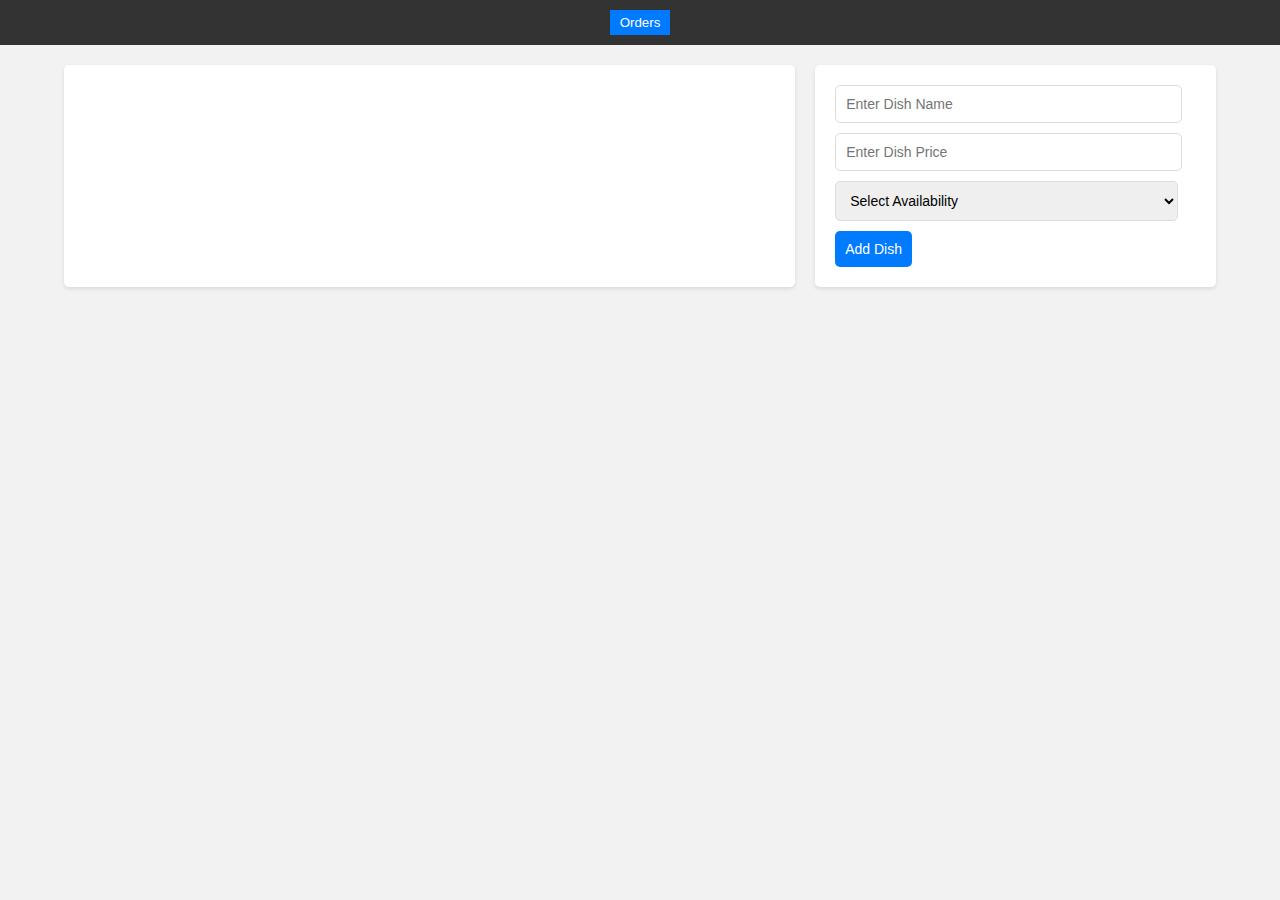
<file: frontend/index.html>
<!DOCTYPE html>
<html lang="en">
<head>
    <meta charset="UTF-8">
    <meta name="viewport" content="width=device-width, initial-scale=1.0">
    <title>Menu Page</title>
    <link rel="stylesheet" href="./styles/menu.css">

</head>
<body>
    <nav>
        <a href="./order.html"><button>Orders</button></a>
    </nav>
    <div id="container">
        <div id="box-left">
            <!-- add menu in table view -->
        </div>
        <div id="box-right">
                <form>
                    <input type="text" id="dish-name" placeholder="Enter Dish Name" required>
                    <input type="number" id="dish-price" placeholder="Enter Dish Price" required>
                    <select id="dish-availability" required>
                        <option value="">Select Availability</option>
                        <option value="yes">YES</option>
                        <option value="no">NO</option>
                    </select>
                    <input type="submit" value="Add Dish">
                </form>
            </div>
    </div>
</body>
</html>
<script src="./scripts/menu.js"></script>
</file>
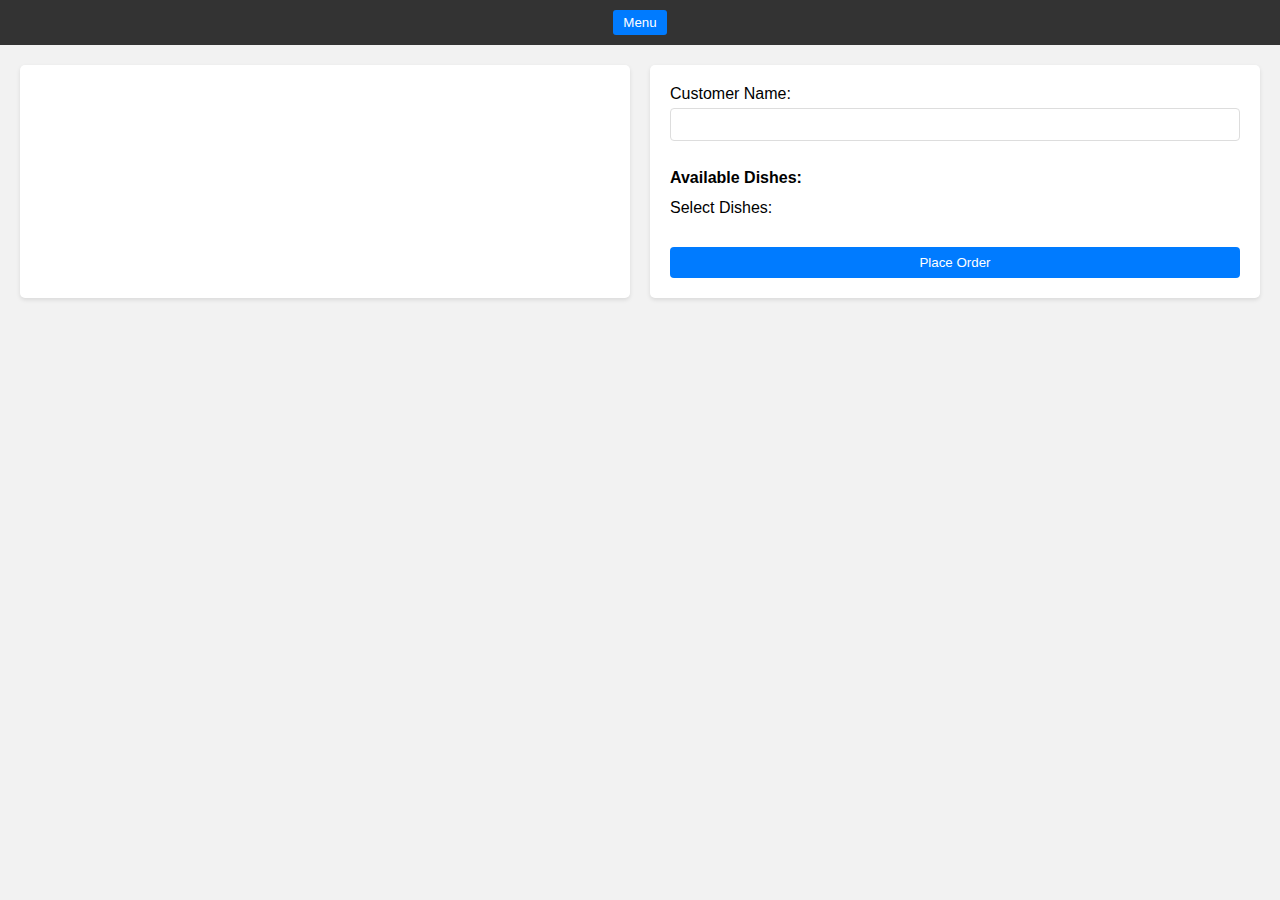
<file: frontend/order.html>
<!DOCTYPE html>
<html lang="en">
<head>
    <meta charset="UTF-8">
    <meta name="viewport" content="width=device-width, initial-scale=1.0">
    <title>Order Page</title>
    <link rel="stylesheet" href="./styles/order.css">
</head>
<body>
    <nav>
        <a href="./index.html"><button>Menu</button></a>
    </nav>
    <div id="container">
        <div id="order-box">
            <!-- Display orders in table view -->
            
        </div>
        <div id="makeorder-box">
            <!-- Make new order form -->
            <form id="orderForm">
                <label for="customer-name">Customer Name:</label>
                <input type="text" id="customer-name" required>
                <br>
                
                <div id="dish-selections">
                    <h4>Available Dishes:</h4>
                    <h6>.</h6>
                    <p>Select Dishes:</p>
                    <h6>.</h6>
                    <!-- Options for dishes will be dynamically added here -->
                </div>
            
                <br>
                <input type="submit" value="Place Order">
            </form>
        </div>
    </div>
</body>
</html>
<script src="./scripts/order.js"></script>
</file>
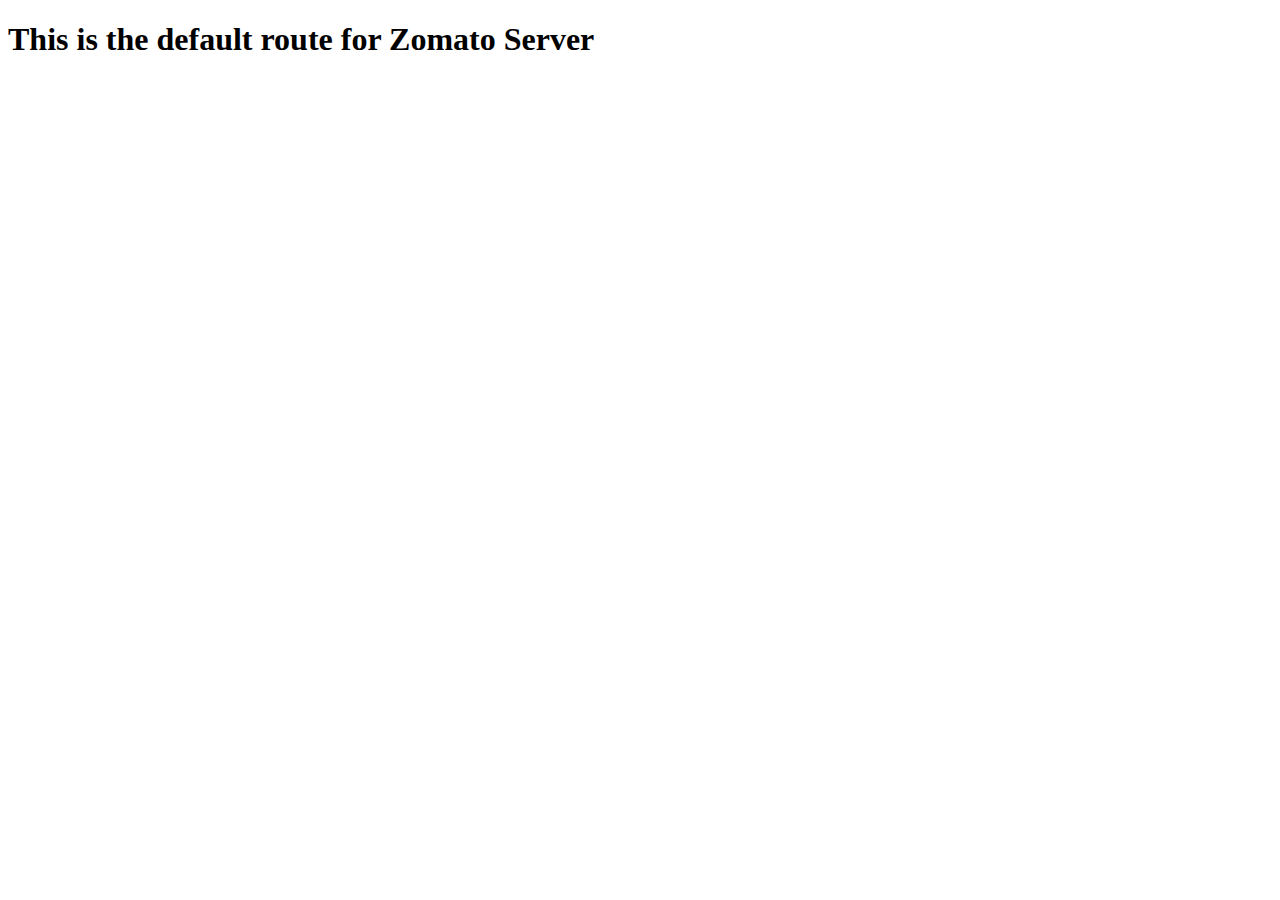
<file: zomatoServer/menuApp/templates/home.html>
<!DOCTYPE html>
<html lang="en">
<head>
    <meta charset="UTF-8">
    <meta name="viewport" content="width=device-width, initial-scale=1.0">
    <title>Server Homepage</title>
</head>
<body>
    <h1>This is the default route for Zomato Server</h1>
</body>
</html>
</file>
<file: frontend/styles/menu.css>
/* Reset default margin and padding */
body, div, p, h1, h2, h3, h4, h5, h6 {
    margin: 0;
    padding: 0;
}

/* Set a background color for the body */
body {
    background-color: #f2f2f2;
    font-family: Arial, sans-serif;
}

/* Style the navigation bar */
nav {
    background-color: #333;
    padding: 10px;
    text-align: center;
}

nav button {
    color: white;
    background-color: #007BFF;
    border: none;
    padding: 5px 10px;
    cursor: pointer;
}

/* Style the container div */
#container {
    display: flex;
    justify-content: space-between;
    width: 90%;
    margin: auto;
    margin-top: 20px;
}

/* Style the box-left and box-right divs */
#box-left, #box-right {
    background-color: white;
    border-radius: 5px;
    padding: 20px;
    box-shadow: 0 2px 4px rgba(0, 0, 0, 0.1);
    /* flex: 1; */
}

/* Set the width of box-left and box-right */
#box-left {
    width: 60%;
    margin-right: 20px;
}

#box-right {
    width: 30%;
}

/* Style the table */
table {
    width: 100%;
    border-collapse: collapse;
    margin-top: 10px;
}

table th, table td {
    padding: 10px;
    border: 1px solid #ddd;
    text-align: left;
}

/* Style the table header */
table th {
    background-color: #f2f2f2;
}

/* Style the "Remove" and "Update" buttons */
table td button {
    padding: 5px 10px;
    border: none;
    cursor: pointer;
    margin-right: 5px;
}

/* Style the "Edit Availability" buttons */
table td .update-button {
    display: block; /* Make the button a block element */
    margin: 0 auto; /* Center horizontally using auto margins */
    padding: 5px 10px;
    border: none;
    cursor: pointer;
    background-color: #73ff00; 
}

table td .remove-button {
    padding: 5px 10px;
    border: none;
    cursor: pointer;
    background-color: #ff3c00;
    color: white;
}

/* Style the box-right div */
#box-right {
    background-color: white;
    border-radius: 5px;
    padding: 20px;
    box-shadow: 0 2px 4px rgba(0, 0, 0, 0.1);
    flex: 1;
}

/* Style form input fields */
input::-webkit-outer-spin-button,
input::-webkit-inner-spin-button {
  -webkit-appearance: none;
  margin: 0;
}

#box-right form input[type="text"],
#box-right form input[type="number"],
#box-right form select {
    display: block;
    width: 90%;
    padding: 10px;
    margin-bottom: 10px;
    border: 1px solid #ddd;
    border-radius: 5px;
    font-size: 14px;
}
#box-right form select {
    width: 95%;
}

/* Style form submit button */
#box-right form input[type="submit"] {
    background-color: #007BFF;
    color: white;
    border: none;
    padding: 10px;
    cursor: pointer;
    border-radius: 5px;
    font-size: 14px;
}

#box-right form input[type="submit"]:hover {
    background-color: #0056b3;
}
/* #box-right form input[type="text"],
#box-right form input[type="number"],
#box-right form select{
    width: 90%;
} */
</file>
<file: frontend/styles/order.css>
/* Reset default margin and padding */
body, div, p, h1, h2, h3, h4, h5, h6, label {
    margin: 0;
    padding: 0;
}

/* Set a background color for the body */
body {
    background-color: #f2f2f2;
    font-family: Arial, sans-serif;
}

/* Style the navigation bar */
nav {
    background-color: #333;
    padding: 10px;
    text-align: center;
}

nav button {
    color: white;
    background-color: #007BFF;
    border: none;
    padding: 5px 10px;
    cursor: pointer;
}

/* Style the container div */
#container {
    display: flex;
    justify-content: space-between;
    margin: 20px;
}

/* Style the order-box and makeorder-box divs */
#order-box, #makeorder-box {
    background-color: white;
    border-radius: 5px;
    padding: 20px;
    box-shadow: 0 2px 4px rgba(0, 0, 0, 0.1);
    flex: 1;
}

/* Set the width of order-box and makeorder-box */
#order-box {
    width: 60%;
    margin-right: 20px;
}

#makeorder-box {
    width: 40%;
}

/* Style the table */
table {
    width: 100%;
    border-collapse: collapse;
    margin-top: 10px;
}

table th, table td {
    padding: 10px;
    border: 1px solid #ddd;
    text-align: left;
}

/* Style the table header */
table th {
    background-color: #f2f2f2;
}

/* Style the form elements */
form {
    display: flex;
    flex-direction: column;
}

label {
    margin-bottom: 5px;
}

input[type="text"], select {
    padding: 8px;
    margin-bottom: 10px;
    border: 1px solid #ddd;
    border-radius: 4px;
}

input[type="submit"] {
    color: white;
    background-color: #007BFF;
    border: none;
    padding: 8px 12px;
    /* cursor: pointer; */
    border-radius: 4px;
}

h6{
    color: white;
}

/* ----------order table--------------- */
/* Add your CSS styling for the order-box and table here */
/* Add your CSS styling for the order-box and table here */
#order-box {
    background-color: white;
    border-radius: 5px;
    padding: 20px;
    box-shadow: 0 2px 4px rgba(0, 0, 0, 0.1);
}

table {
    width: 100%;
    border-collapse: collapse;
    margin-top: 10px;
}

table th, table td {
    padding: 12px;
    border: 1px solid #ddd;
    text-align: left;
}

table th {
    background-color: #f2f2f2;
    font-weight: bold;
}

table tr:nth-child(even) {
    background-color: #f7f7f7;
}

table tr:hover {
    background-color: #f0f0f0;
    transition: background-color 0.3s ease;
}

table td:last-child {
    text-align: center;
}

button {
    padding: 6px 10px;
    border: none;
    cursor: pointer;
    background-color: #007BFF;
    color: white;
    border-radius: 3px;
}

button:hover {
    background-color: #0056b3;
    transition: background-color 0.3s ease;
}
</file>
